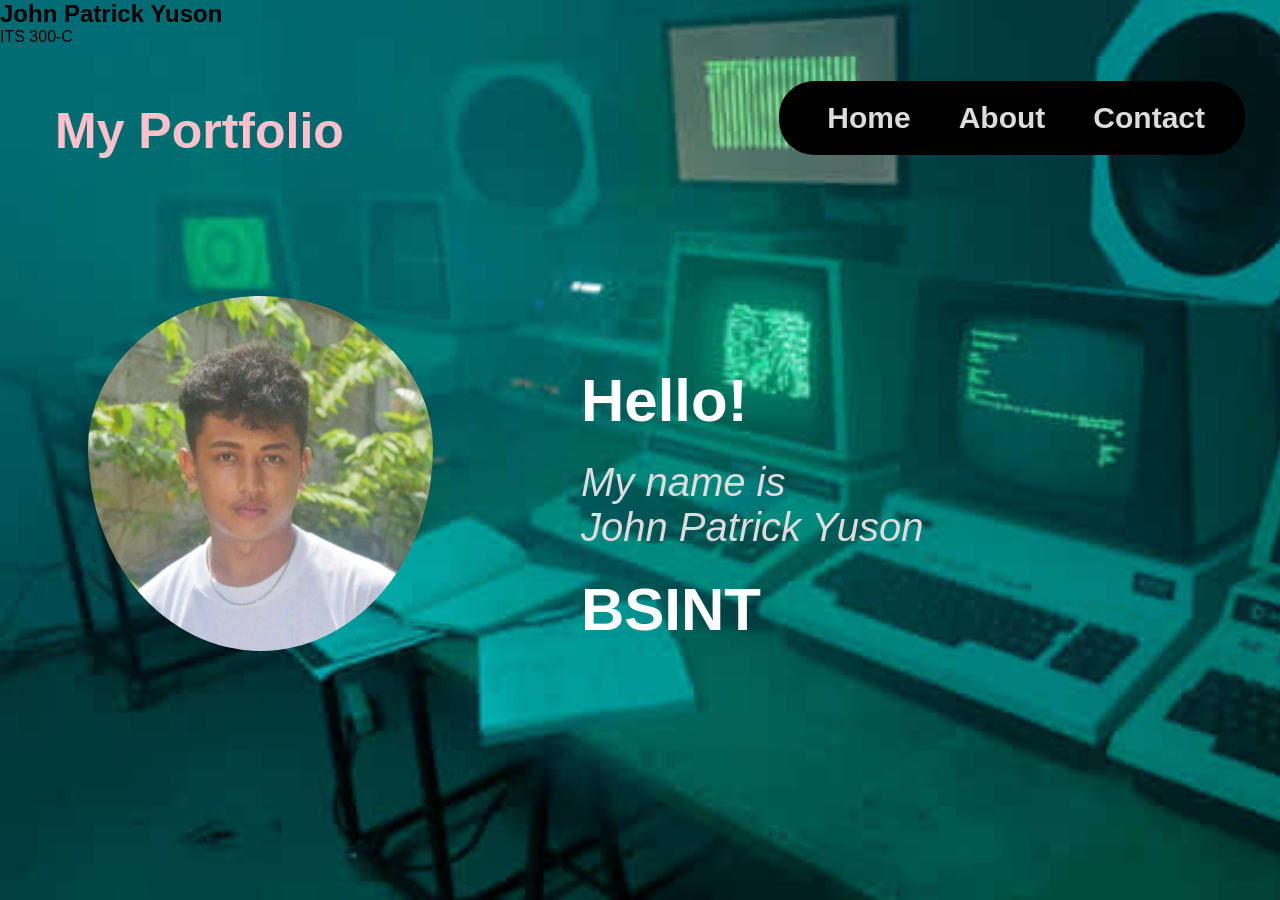
<file: index.html>
<!DOCTYPE html>
<html lang="en">
<head>
  <meta charset="UTF-8">
  <meta name="viewport" content="width=device-width, initial-scale=1.0">
  <title>My Portfolio</title>
  <link rel="stylesheet" href="style.css">
  <link rel="stylesheet" href="media.css">
</head>
<body>
  <header>
    <h2>John Patrick Yuson</h2>
    <p>ITS 300-C</p>
  </header>

  <div class="grid-container">
    <div class="navbar">
      <nav>
        <a id="logo" href="">My Portfolio</a>
        <ul>
          <li><a href="#">Home</a></li>
          <li><a href="#">About</a></li>
          <li><a href="#">Contact</a></li>
        </ul>

        <div class="menu-btn">&#9776;</div>
      </nav>
    </div>

    <div class="image-section">
      <img src="profile.jpg" alt="Profile">
    </div>

    <div class="text-section">
      
        <h2>Hello!</h2>
        <p>My name is <br><span>John Patrick Yuson</span></p>
        <h2>BSINT</h2>
      
    </div>
  </div>
</body>
</html>
</file>
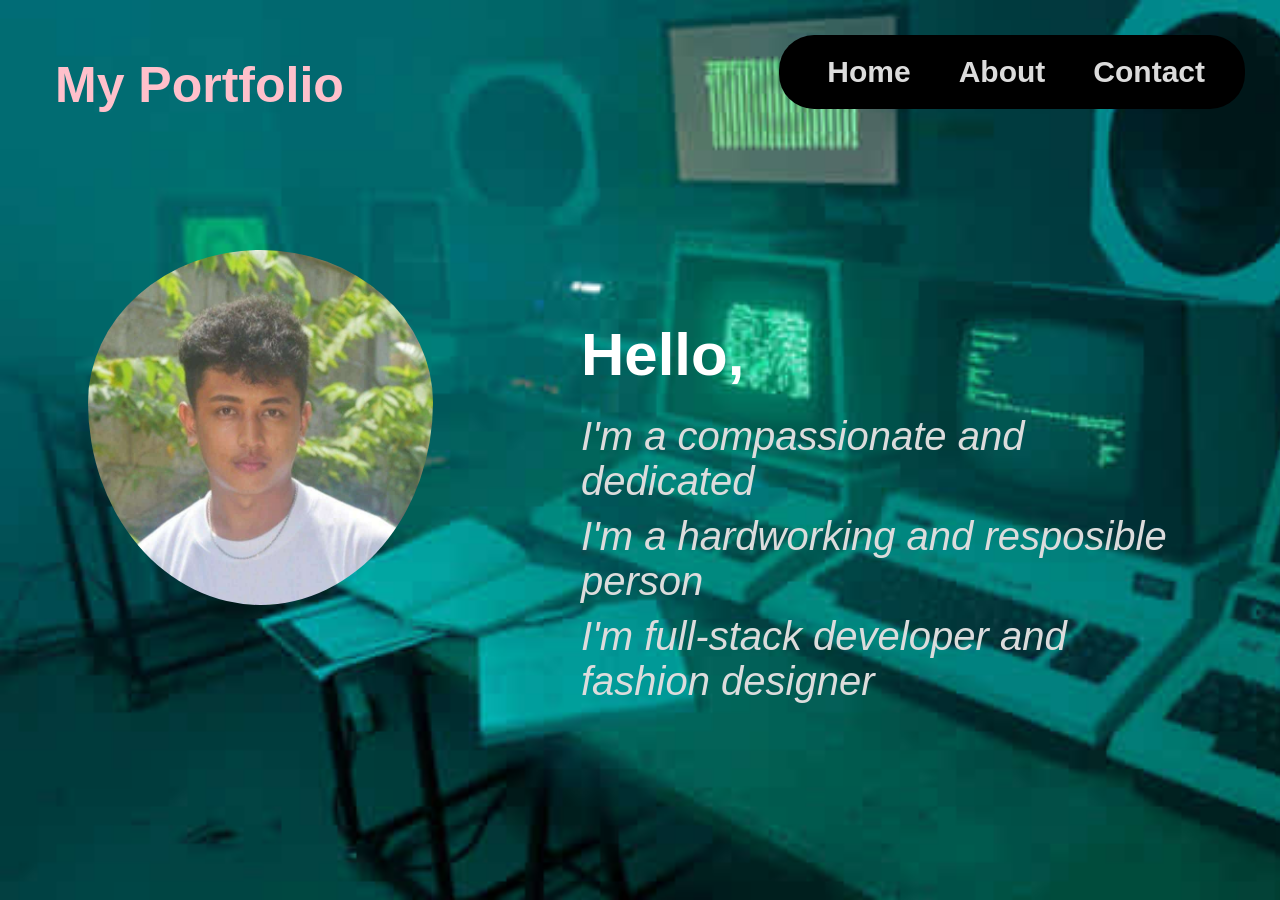
<file: about.html>
<!DOCTYPE html>
<html lang="en">
<head>
  <meta charset="UTF-8">
  <meta name="viewport" content="width=device-width, initial-scale=1.0">
  <title>My Portfolio</title>
  <link rel="stylesheet" href="style.css">
   <link rel="stylesheet" href="about.css">

   <title>ABOUT</title>

</head>
<body>

  <div class="grid-container">
    <div class="navbar">
      <nav>
        <a id="logo" href="">My Portfolio</a>
        <ul>
          <li><a href="index.html">Home</a></li>
          <li><a href="about.html">About</a></li>
          <li><a href="contact.html">Contact</a></li>
        </ul>

        <div class="menu-btn">&#9776;</div>
      </nav>
    </div>

    <div class="image-section">
      <img src="profile.jpg" alt="Profile">
    </div>

    <div class="text-section">
      
        <h2>Hello,</h2>
        <p>I'm a compassionate and dedicated</p>
        <p>I'm a hardworking and resposible person</p>
        <p>I'm full-stack developer and fashion designer</p>
       
      
    </div>
  </div>

  <script>
  const menuBtn = document.querySelector('.menu-btn');
  const navMenu = document.querySelector('nav ul');

  menuBtn.addEventListener('click', () => {
    navMenu.classList.toggle('active');
  });
</script>

</body>
</html>
</file>
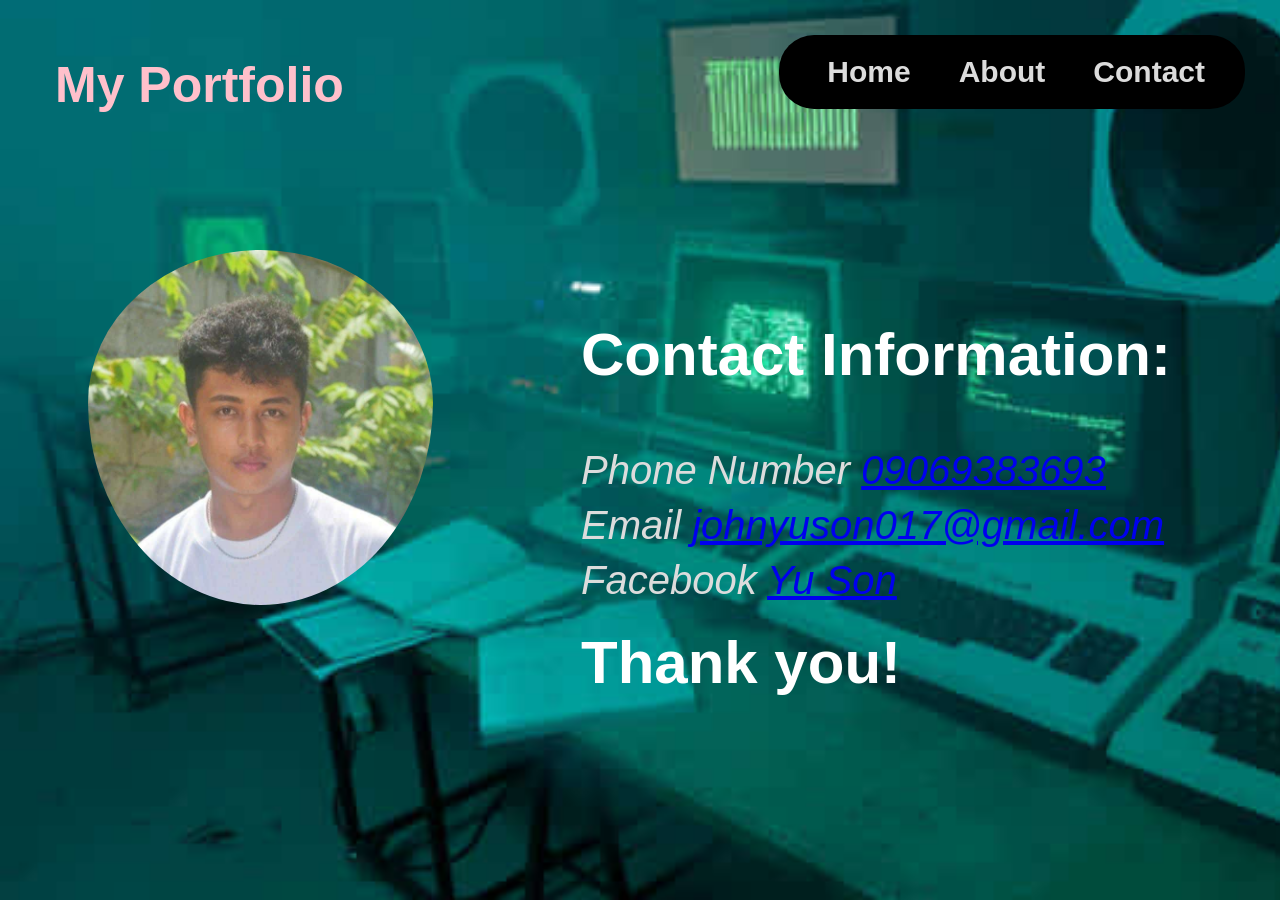
<file: contact.html>
<!DOCTYPE html>
<html lang="en">
<head>
  <meta charset="UTF-8">
  <meta name="viewport" content="width=device-width, initial-scale=1.0">
  <title>My Portfolio</title>
  <link rel="stylesheet" href="style.css">
   <link rel="stylesheet" href="contact.css">

   <title>CONTACT</title>

</head>
<body>

  <div class="grid-container">
    <div class="navbar">
      <nav>
        <a id="logo" href="">My Portfolio</a>
        <ul>
          <li><a href="index.html">Home</a></li>
          <li><a href="about.html">About</a></li>
          <li><a href="contact.html">Contact</a></li>
        </ul>

        <div class="menu-btn">&#9776;</div>
      </nav>
    </div>

    <div class="image-section">
      <img src="profile.jpg" alt="Profile">
    </div>

    <div class="text-section">
      
        <h2>Contact Information:</h2>
        <br>
        <p>Phone Number <a href="tel">09069383693</a></p>
        <p>Email <a href="mailto:">johnyuson017@gmail.com</a></p>
        <p>Facebook <a href="https://www.facebook.com">Yu Son</a></p>
        <h2>Thank you!</h2>
      
    </div>
  </div>
  <script>
  const menuBtn = document.querySelector('.menu-btn');
  const navMenu = document.querySelector('nav ul');

  menuBtn.addEventListener('click', () => {
    navMenu.classList.toggle('active');
  });
</script>

</body>
</html>
</file>
<file: style.css>
* {
  margin: 0;
  padding: 0;

}
html{
  height:100%;
}
body {
  background-size: cover;
  background-repeat: no-repeat;
  background-image: url("background.jpg");
  font-family: Arial, Helvetica, sans-serif;
  
}

.grid-container {
  display: grid;
  grid-template-columns: repeat(10,1fr);
  background: transparent;
  grid-gap: 15px;
  margin: 15px;
  
}

.grid-container > div {
  font-size: 30px;
  background: transparent;

}

.navbar {
  grid-column: 1 / 11;
  padding: 20px;
}

#logo {
  left: 0;
  padding: 20px;
  font-weight: 700;
  font-size: 50px;
  line-height: 100px;
  text-decoration: none;
  color: pink;
  transition: 0.4s ease-in-out;
}

#logo:hover{
  background-color: rgb(208, 255, 1);
  color: aquamarine;
  transform: scale(1.1);
  border-radius: 50px;
  text-shadow: #dcdcdc;
  padding: 20px;

}
ul {
  background-color: black;
  border-radius: 35px;
  padding: 20px;
  float: right;
  list-style: none;
  display: flex;
}

li a {
  padding-inline: 8px 12px;
  text-decoration: none;
  margin-left: 8px;
  font-weight: bold;
  color: #dcdcdc;
  padding-inline: 20px;
}

.image-section {
  grid-column: 1 / 5;
  text-align: center;
  padding: 30px;
}

.image-section img {
  border-radius: 50%;
  width: 80%;
  height: auto;
  padding-top: 50px;
  
}

.text-section {
  display: flex;
  flex-direction: column;
  justify-content: center;
  text-align: left;
  grid-column: 5/ 11;
  padding: 40px;
  padding-top: 130px;
  background: transparent;
}

.text-section h2 {
  font-size: 50px;
  padding-inline: 20px;
  color: #fff;
  font-style: normal;
  justify-content: center;
  margin-bottom: 20px;
  
}

.text-section p {
  padding-inline: 20px;
  font-size: 40px;
  font-style: italic;
  color: #dcdcdc;
  margin: 5px 0;
  
  
}

.text-section h2 {
  margin-top: 20px;
  font-size: 60px;
  color: #ffffff;
  font-style: normal;
}

.menu-btn {
  display: none;
}


@media (max-width: 768px) {

 
  .menu-btn {
    display: block;
    font-size: 36px;
    color: white;
    cursor: pointer;
    position: absolute;
    top: 30px;
    right: 30px;
    z-index: 10;
  }


  nav ul {
    display: none;
    flex-direction: column;
    position: absolute;
    top: 100px;
    right: 30px;
    background: rgba(0, 0, 0, 0.9);
    border-radius: 10px;
    padding: 20px;
    width: 200px;
    z-index: 9;
  }


  nav ul.active {
    display: flex;
  }

 
  nav ul li {
    margin: 10px 0;
  }

  nav ul li a {
    color: #fff;
    text-decoration: none;
    font-size: 20px;
    display: block;
    padding: 10px;
    transition: 0.3s;
  }

  nav ul li a:hover {
    background: pink;
    color: black;
    border-radius: 5px;
  }
}
</file>
<file: media.css>
@media screen and (max-width: 1200px) {
  .navbar{
     
    ul{
   background-color: black;
    }

  }
  header {
    text-align: left;
    font-size: 20px;
  }
.ul li a{
  color: black;
  font-size: 25px;
}
  #logo {
   
    margin-left: 20px;
    font-size: 40px;
  
  }
  
  .image-section{
    grid-column: 1/5;
 
    img {

    border-radius: 50%;
    width: 50%;

   
    }
  }

  .text-section {
    grid-column: 5/11;
    padding-top: 2rem;
    
  .text-section h2 {
    font-size: 30px;
  }

  .text-section p {
    font-size: 22px;
  }

  .text-section h2 {
    font-size: 30px;
  }
}
}
@media screen and (max-width: 900px) {
  .navbar{
     
    ul{
      background-color: black;
    }
.ul li a{
    font-size: 25px;
    color: black;
  }

  header {
    text-align: left;
    font-size: 20px;
  }

  #logo {
    margin-left: 20px;
    font-size: 40px;

  }
  
  .image-section{
    grid-column: 1/5;
 
    img {

   padding: 20px;
    width: 50%;
    border-radius: 50%;
   
    }
  }

  }
  .text-section {
    grid-column: 5/11;
    padding-top: 2rem;
    
  .text-section h2 {
    font-size: 30px;
  }

  .text-section p {
    font-size: 22px;
  }

  .text-section h2 {
    font-size: 30px;
  }
}
}
@media screen and (max-width: 700px) {
  .navbar{
    background-color: aquamarine;
     
    ul{
      display: none;
    }

  }
  header {
    text-align: left;
    font-size: 20px;
  }

  #logo {
    margin-top: -13px;
    margin-left: 20px;
    font-size: 30px;
  }

  .menu-btn {
    display: block;
    float: right;

  }
  
  .image-section{
    grid-column: 1/11;

    img{
      border-radius: 50%;
      padding-inline: 20px;
      width: 50%;
      height: auto;
    }
    
  }

  .text-section {
    grid-column: 1/11;
    padding: 2rem;
    
  .text-section h2 {
    font-size: 30px;
  }

  .text-section p {
    font-size: 22px;
  }

  .text-section h2 {
    font-size: 30px;
  }
}
}
@media screen and (max-width: 400px) {
  .navbar{
    background-color: aquamarine;
     
    ul{
      display: none;
    }

  }
  header {
    text-align: left;
    font-size: 20px;
  }

  #logo {
    font-size: 30px;
    margin-top: -10px;
    margin-left: 16px;
  }

  .menu-btn {
    display: block;
    float: right;

  }
  
  .image-section{
    grid-column: 1/11;
 
    img {

    padding: 20px;
    width: 90%;
    border-radius: 50%;
     height: auto;
    }
  }

  .text-section {
    grid-column: 1/11;
    padding: auto;
    
  .text-section h2 {
    font-size: 30px;
  }

  .text-section p {
    font-size: 22px;
  }

  .text-section h2 {
    font-size: 30px;
  }
}
}
</file>
<file: about.css>
* {
  margin: 0;
  padding: 0;
}

html{
  height: 100vh;
}
body {
  background-size: cover;
  background-repeat: no-repeat;
  background-image: url("background.jpg");
  font-family: Arial, Helvetica, sans-serif;

}

.grid-container {
  display: grid;
  grid-template-columns: repeat(10,1fr);
  background: transparent;
  grid-gap: 15px;
  margin: 15px;
  
}

.grid-container > div {
  font-size: 30px;
  background: transparent;

}

.navbar {
  grid-column: 1 / 11;
  padding: 20px;
}

#logo {
  left: 0;
  padding: 20px;
  font-weight: 700;
  font-size: 50px;
  line-height: 100px;
  text-decoration: none;
  color: pink;
  transition: 0.4s ease-in-out;
}

#logo:hover{
  background-color: rgb(208, 255, 1);
  color: aquamarine;
  transform: scale(1.1);
  border-radius: 50px;
  text-shadow: #dcdcdc;
  padding: 20px;

}
ul {
  background-color: black;
  border-radius: 35px;
  padding: 20px;
  float: right;
  list-style: none;
  display: flex;
}

li a {
  padding-inline: 8px 12px;
  text-decoration: none;
  margin-left: 8px;
  font-weight: bold;
  color: #dcdcdc;
  padding-inline: 20px;
}

.image-section {
  grid-column: 1 / 5;
  text-align: center;
  padding: 30px;
}

.image-section img {
  border-radius: 50%;
  width: 80%;
  height: auto;
  padding-top: 50px;
  
}

.text-section {
  display: flex;
  flex-direction: column;
  justify-content: center;
  text-align: left;
  grid-column: 5/ 11;
  padding: 40px;
  padding-top: 130px;
  background: transparent;
}

.text-section h2 {
  font-size: 50px;
  padding-inline: 20px;
  color: #fff;
  font-style: normal;
  justify-content: center;
  margin-bottom: 20px;
  
}

.text-section p {
  padding-inline: 20px;
  font-size: 40px;
  font-style: italic;
  color: #dcdcdc;
  margin: 5px 0;
  
  
}

.text-section h2 {
  margin-top: 20px;
  font-size: 60px;
  color: #ffffff;
  font-style: normal;
}

.menu-btn {
  display: none;
}



@media screen and (max-width: 1200px) {
  .navbar{
     
    ul{
   background-color: black;
    }

  }
  header {
    text-align: left;
    font-size: 20px;
  }
.ul li a{
  color: black;
  font-size: 25px;
}
  #logo {
   
    margin-left: 20px;
    font-size: 40px;
  
  }
  
  .image-section{
    grid-column: 1/5;
 
    img {

    border-radius: 50%;
    width: 50%;

   
    }
  }

  .text-section {
    grid-column: 5/11;
    padding-top: 2rem;
    
  .text-section h2 {
    font-size: 30px;
  }

  .text-section p {
    font-size: 22px;
  }

  .text-section h2 {
    font-size: 30px;
  }
}
}
@media screen and (max-width: 900px) {
  .navbar{
     
    ul{
      background-color: black;
    }
.ul li a{
    font-size: 25px;
    color: black;
  }

  header {
    text-align: left;
    font-size: 20px;
  }

  #logo {
    margin-left: 20px;
    font-size: 40px;

  }
  
  .image-section{
    grid-column: 1/5;
 
    img {

   padding: 20px;
    width: 50%;
    border-radius: 50%;
   
    }
  }

  }
  .text-section {
    grid-column: 5/11;
    padding-top: 2rem;
    
  .text-section h2 {
    font-size: 30px;
  }

  .text-section p {
    font-size: 22px;
  }

  .text-section h2 {
    font-size: 30px;
  }
}
}
@media screen and (max-width: 700px) {
  .navbar{
    background-color: aquamarine;
     
    ul{
      display: none;
    }

  }
  header {
    text-align: left;
    font-size: 20px;
  }

  #logo {
    margin-top: -13px;
    margin-left: 20px;
    font-size: 30px;
  }

  .menu-btn {
    display: block;
    float: right;

  }
  
  .image-section{
    grid-column: 1/11;

    img{
      border-radius: 50%;
      padding-inline: 20px;
      width: 50%;
      height: auto;
    }
    
  }

  .text-section {
    grid-column: 1/11;
    padding: 2rem;
    
  .text-section h2 {
    font-size: 30px;
  }

  .text-section p {
    font-size: 22px;
  }

  .text-section h2 {
    font-size: 30px;
  }
}
}
@media screen and (max-width: 400px) {
  .navbar{
    background-color: aquamarine;
     
    ul{
      display: none;
    }

  }
  header {
    text-align: left;
    font-size: 20px;
  }

  #logo {
    font-size: 30px;
    margin-top: -10px;
    margin-left: 16px;
  }

  .menu-btn {
    display: block;
    float: right;
    

  }
  
  .image-section{
    grid-column: 1/11;
 
    img {

    padding: 20px;
    width: 90%;
    border-radius: 50%;
     height: auto;
    }
  }

  .text-section {
    grid-column: 1/11;
    padding: auto;
    
  .text-section h2 {
    font-size: 30px;
  }

  .text-section p {
    font-size: 22px;
  }

  .text-section h2 {
    font-size: 30px;
  }
}
}

@media (max-width: 768px) {

  
  .menu-btn {
    display: block;
    font-size: 36px;
    color: white;
    cursor: pointer;
    position: absolute;
    top: 30px;
    right: 30px;
    z-index: 10;
  }

  nav ul {
    display: none;
    flex-direction: column;
    position: absolute;
    top: 100px;
    right: 30px;
    background: rgba(0, 0, 0, 0.9);
    border-radius: 10px;
    padding: 20px;
    width: 200px;
    z-index: 9;
  }

 
  nav ul.active {
    display: flex;
  }

 
  nav ul li {
    margin: 10px 0;
  }

  nav ul li a {
    color: #fff;
    text-decoration: none;
    font-size: 20px;
    display: block;
    padding: 10px;
    transition: 0.3s;
  }

  nav ul li a:hover {
    background: pink;
    color: black;
    border-radius: 5px;
  }
}
</file>
<file: contact.css>
* {
  margin: 0;
  padding: 0;
}

html{
  height: 100vh;
}
body {
  background-size: cover;
  background-repeat: no-repeat;
  background-image: url("background.jpg");
  font-family: Arial, Helvetica, sans-serif;
}

.grid-container {
  display: grid;
  grid-template-columns: repeat(10,1fr);
  background: transparent;
  grid-gap: 15px;
  margin: 15px;
  
}

.grid-container > div {
  font-size: 30px;
  background: transparent;

}

.navbar {
  grid-column: 1 / 11;
  padding: 20px;
}

#logo {
  left: 0;
  padding: 20px;
  font-weight: 700;
  font-size: 50px;
  line-height: 100px;
  text-decoration: none;
  color: pink;
  transition: 0.4s ease-in-out;
}

#logo:hover{
  background-color: rgb(208, 255, 1);
  color: aquamarine;
  transform: scale(1.1);
  border-radius: 50px;
  text-shadow: #dcdcdc;
  padding: 20px;

}
ul {
  background-color: black;
  border-radius: 35px;
  padding: 20px;
  float: right;
  list-style: none;
  display: flex;
}

li a {
  padding-inline: 8px 12px;
  text-decoration: none;
  margin-left: 8px;
  font-weight: bold;
  color: #dcdcdc;
  padding-inline: 20px;
}

.image-section {
  grid-column: 1 / 5;
  text-align: center;
  padding: 30px;
}

.image-section img {
  border-radius: 50%;
  width: 80%;
  height: auto;
  padding-top: 50px;
  
}

.text-section {
  display: flex;
  flex-direction: column;
  justify-content: center;
  text-align: left;
  grid-column: 5/ 11;
  padding: 40px;
  padding-top: 130px;
  background: transparent;
}

.text-section h2 {
  font-size: 50px;
  padding-inline: 20px;
  color: #fff;
  font-style: normal;
  justify-content: center;
  margin-bottom: 20px;
  
}

.text-section p {
  padding-inline: 20px;
  font-size: 40px;
  font-style: italic;
  color: #dcdcdc;
  margin: 5px 0;
  
  
}

.text-section h2 {
  margin-top: 20px;
  font-size: 60px;
  color: #ffffff;
  font-style: normal;
}

.menu-btn {
  display: none;
}



@media screen and (max-width: 1200px) {
  .navbar{
     
    ul{
   background-color: black;
    }

  }
  header {
    text-align: left;
    font-size: 20px;
  }
.ul li a{
  color: black;
  font-size: 25px;
}
  #logo {
   
    margin-left: 20px;
    font-size: 40px;
  
  }
  
  .image-section{
    grid-column: 1/5;
 
    img {

    border-radius: 50%;
    width: 50%;

   
    }
  }

  .text-section {
    grid-column: 5/11;
    padding-top: 2rem;
    
  .text-section h2 {
    font-size: 30px;
  }

  .text-section p {
    font-size: 22px;
  }

  .text-section h2 {
    font-size: 30px;
  }
}
}
@media screen and (max-width: 900px) {
  .navbar{
     
    ul{
      background-color: black;
    }
.ul li a{
    font-size: 25px;
    color: black;
  }

  header {
    text-align: left;
    font-size: 20px;
  }

  #logo {
    margin-left: 20px;
    font-size: 40px;

  }
  
  .image-section{
    grid-column: 1/5;
 
    img {

   padding: 20px;
    width: 50%;
    border-radius: 50%;
   
    }
  }

  }
  .text-section {
    grid-column: 5/11;
    padding-top: 2rem;
    
  .text-section h2 {
    font-size: 30px;
  }

  .text-section p {
    font-size: 22px;
  }

  .text-section h2 {
    font-size: 30px;
  }
}
}
@media screen and (max-width: 700px) {
  .navbar{
    background-color: aquamarine;
     
    ul{
      display: none;
    }

  }
  header {
    text-align: left;
    font-size: 20px;
  }

  #logo {
    margin-top: -13px;
    margin-left: 20px;
    font-size: 30px;
  }

  .menu-btn {
    display: block;
    float: right;

  }
  
  .image-section{
    grid-column: 1/11;

    img{
      border-radius: 50%;
      padding-inline: 20px;
      width: 50%;
      height: auto;
    }
    
  }

  .text-section {
    grid-column: 1/11;
    padding: 2rem;
    
  .text-section h2 {
    font-size: 30px;
  }

  .text-section p {
    font-size: 22px;
  }

  .text-section h2 {
    font-size: 30px;
  }
}
}
@media screen and (max-width: 400px) {
  .navbar{
    background-color: aquamarine;
     
    ul{
      display: none;
    }

  }
  header {
    text-align: left;
    font-size: 20px;
  }

  #logo {
    font-size: 30px;
    margin-top: -10px;
    margin-left: 16px;
  }

  .menu-btn {
    display: block;
    float: right;

  }
  
  .image-section{
    grid-column: 1/11;
 
    img {

    padding: 20px;
    width: 90%;
    border-radius: 50%;
     height: auto;
    }
  }

  .text-section {
    grid-column: 1/11;
    padding: auto;
    
  .text-section h2 {
    font-size: 30px;
  }

  .text-section p {
    font-size: 22px;
  }

  .text-section h2 {
    font-size: 30px;
  }
}
}


@media (max-width: 768px) {

 
  .menu-btn {
    display: block;
    font-size: 36px;
    color: white;
    cursor: pointer;
    position: absolute;
    top: 30px;
    right: 30px;
    z-index: 10;
  }

  
  nav ul {
    display: none;
    flex-direction: column;
    position: absolute;
    top: 100px;
    right: 30px;
    background: rgba(0, 0, 0, 0.9);
    border-radius: 10px;
    padding: 20px;
    width: 200px;
    z-index: 9;
  }


  nav ul.active {
    display: flex;
  }


  nav ul li {
    margin: 10px 0;
  }

  nav ul li a {
    color: #fff;
    text-decoration: none;
    font-size: 20px;
    display: block;
    padding: 10px;
    transition: 0.3s;
  }

  nav ul li a:hover {
    background: pink;
    color: black;
    border-radius: 5px;
  }
}
</file>
